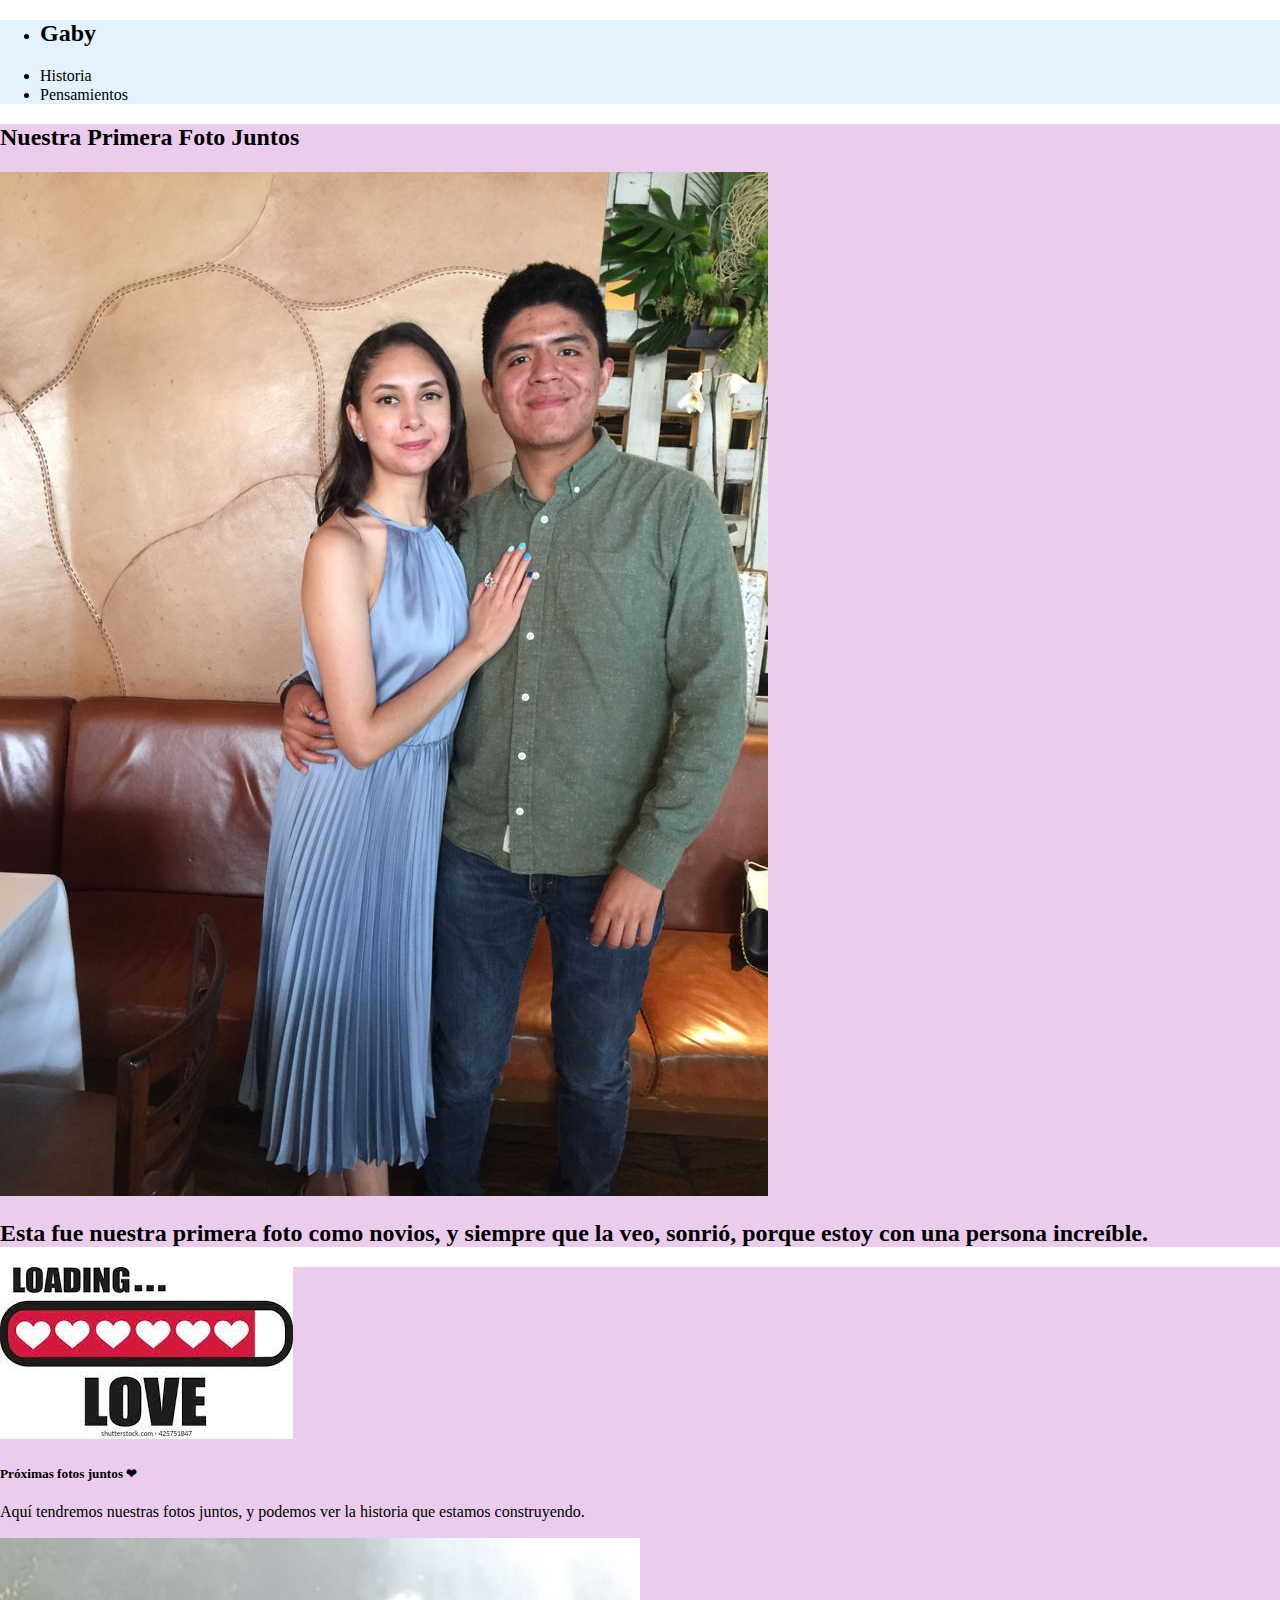
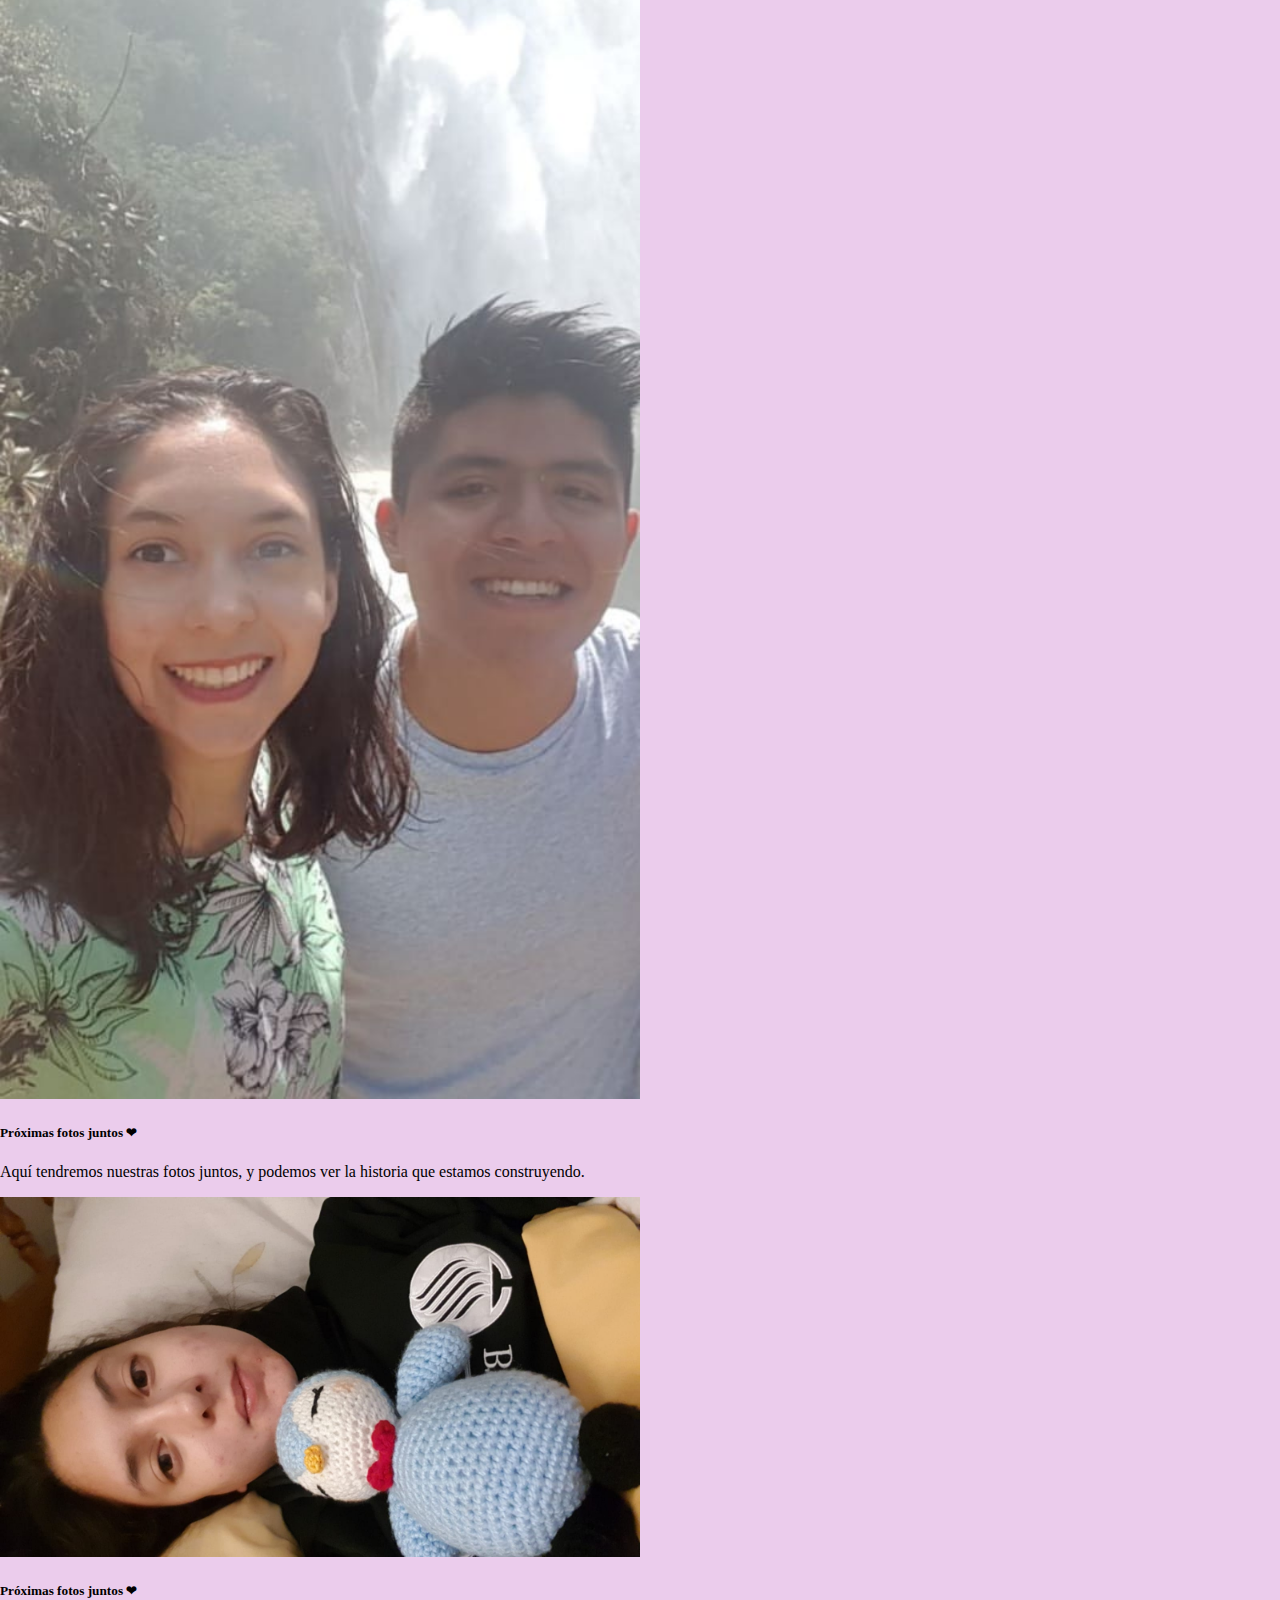
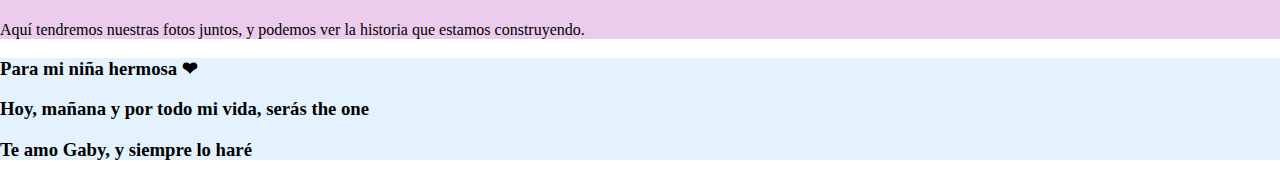
<file: index.html>
<!DOCTYPE html>
<html lang="en">
<head>
    <meta charset="UTF-8">
    <meta http-equiv="X-UA-Compatible" content="IE=edge">
    <meta name="viewport" content="width=device-width, initial-scale=1.0">
    <link rel="stylesheet" href="./public/css/reset.css">
    <link href="https://cdn.jsdelivr.net/npm/bootstrap@5.1.3/dist/css/bootstrap.min.css" rel="stylesheet" integrity="sha384-1BmE4kWBq78iYhFldvKuhfTAU6auU8tT94WrHftjDbrCEXSU1oBoqyl2QvZ6jIW3" crossorigin="anonymous">    
    <title>My Love</title>
</head>
<body>
    <header class="mainHeader">
        <div  style="background-color: #e3f2fd;">

          <nav class="navbar navbar-light" style="background-color: #e3f2fd;">
            <!-- Navbar content -->
        <ul class="nav">
            <li>
                <h2 >Gaby </h2>

            </li>
            <li class="nav-item">
              <a class="nav-link active" aria-current="page" href="./public/html/historia.html">Historia</a>
            </li>
            <li class="nav-item">
              <a class="nav-link" href="./public/html/pensamientos.html">Pensamientos</a>
            </li>
           
          </ul>
        </nav>
    </div>

    </header>

    <div class="text-center" style="background-color: #ebccec;">
        <h2>Nuestra Primera Foto Juntos</h2>
        <img src="./public/css/images/foto.jpg" class="img-fluid" alt="Imagén de una pareja">
        <h2>Esta fue nuestra primera foto como novios, y siempre que la veo, sonrió, porque estoy con una persona increíble.</h2>
    </div>

    
    <div class="card-group" style="background-color: #ebccec">
        <div class="card" style="background-color: #ebccec">
          <img src="./public/css/images/download.jpg" class="card-img-top" alt="...">
          <div class="card-body">
            <h5 class="card-title">Próximas fotos juntos ❤</h5>
            <p class="card-text">Aquí tendremos nuestras fotos juntos, y podemos ver la historia que estamos construyendo.</p>
          </div>
        </div>
        <div class="card" style="background-color: #ebccec">
          <img src="./public/css/images/Cascadas.jpeg" class="card-img-top" alt="..."  style="width: 50%">
          <div class="card-body">
            <h5 class="card-title">Próximas fotos juntos ❤</h5>
            <p class="card-text">Aquí tendremos nuestras fotos juntos, y podemos ver la historia que estamos construyendo.</p>
          </div>
        </div>
        <div class="card" style="background-color: #ebccec">
          <img src="./public/css/images/MiNiñaConDanielJr.jpeg" class="card-img-top" alt="..." width="50%">
          <div class="card-body">
            <h5 class="card-title">Próximas fotos juntos ❤</h5>
            <p class="card-text">Aquí tendremos nuestras fotos juntos, y podemos ver la historia que estamos construyendo.</p>
          </div>
        </div>
      </div>

      <div class="text-center" style="background-color: #e3f2fd;">

  
      <h3> Para mi niña hermosa ❤</h3>
      <h3> Hoy, mañana y por todo mi vida, serás the one</h3>
      <h3> Te amo Gaby, y siempre lo haré</h3>


    </div>

   
</body>
</html>
</file>
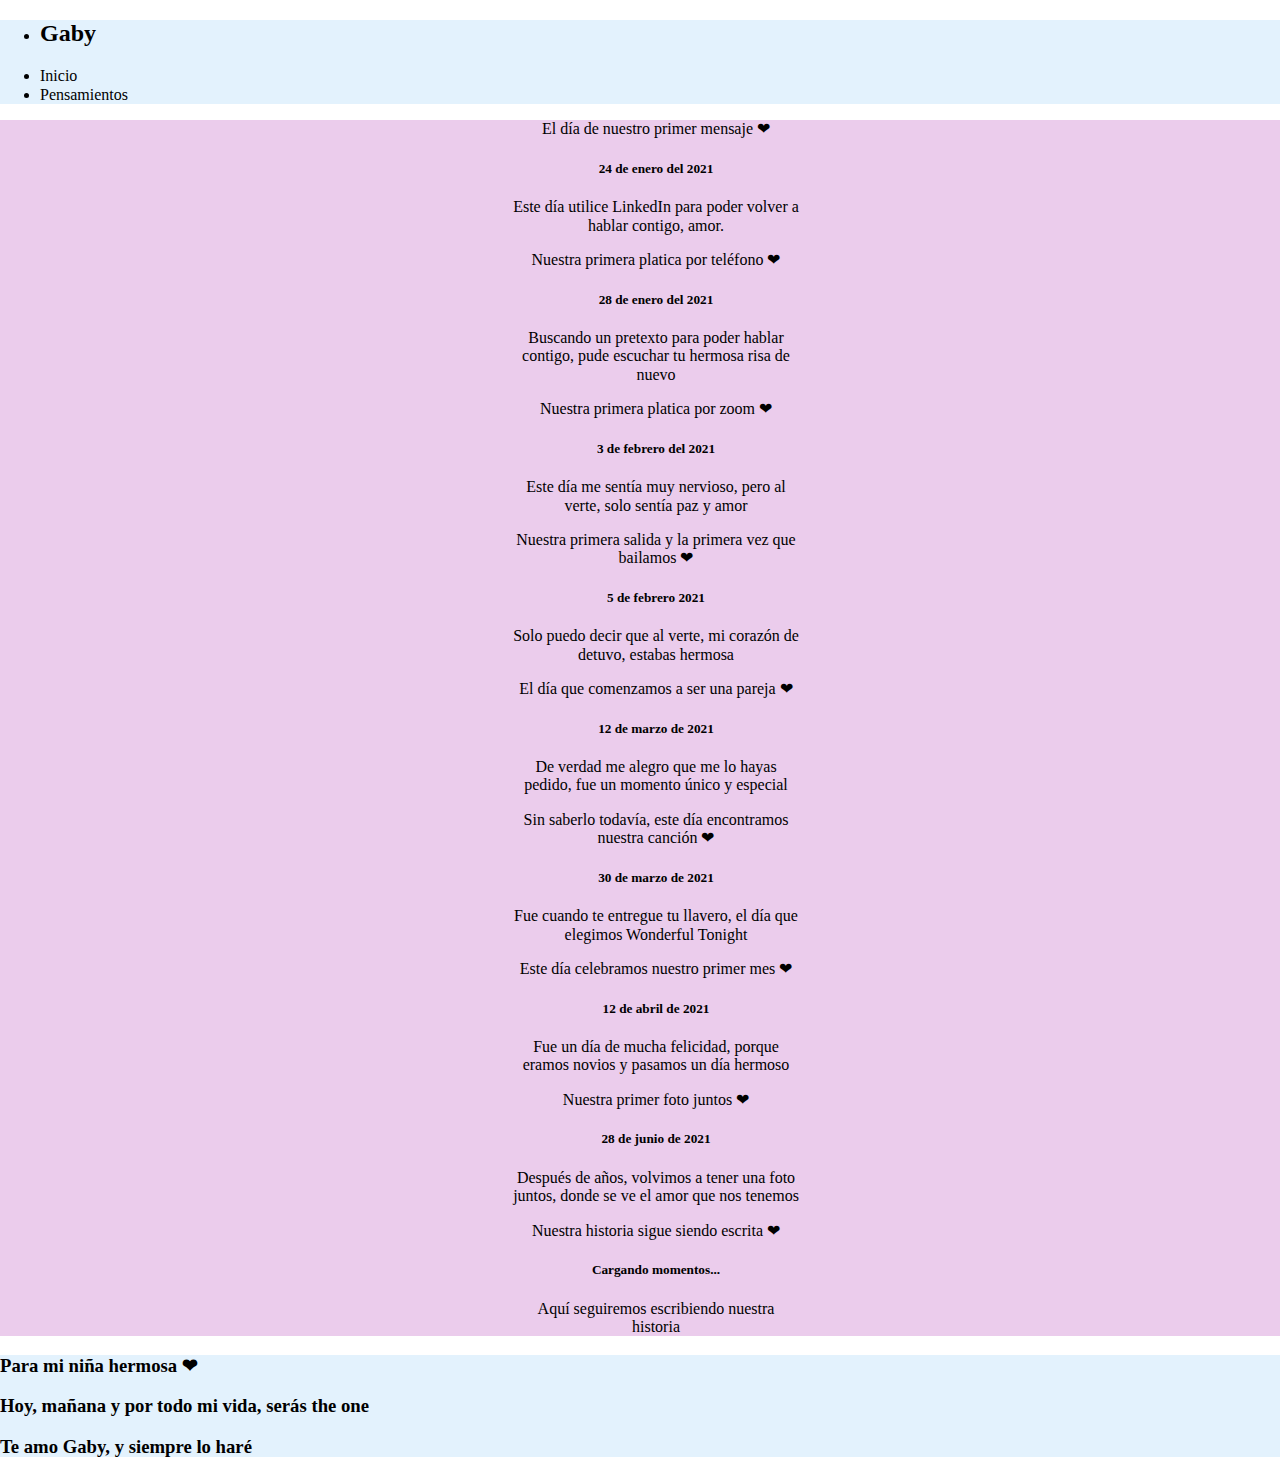
<file: public/html/historia.html>
<!DOCTYPE html>
<html lang="en">
<head>
    <meta charset="UTF-8">
    <meta http-equiv="X-UA-Compatible" content="IE=edge">
    <meta name="viewport" content="width=device-width, initial-scale=1.0">
    <link rel="stylesheet" href="/public/css/reset.css">
    <link href="https://cdn.jsdelivr.net/npm/bootstrap@5.1.3/dist/css/bootstrap.min.css" rel="stylesheet" integrity="sha384-1BmE4kWBq78iYhFldvKuhfTAU6auU8tT94WrHftjDbrCEXSU1oBoqyl2QvZ6jIW3" crossorigin="anonymous"> 
    <link rel="stylesheet" href="../css/stylesheet.css">   
    <title>Historia</title>
</head>
<body>
  <header class="mainHeader">
    <div  style="background-color: #e3f2fd;">

      <nav class="navbar navbar-light" style="background-color: #e3f2fd;">
        <!-- Navbar content -->
    <ul class="nav">
        <li>
            <h2 >Gaby </h2>

        </li>
        <li class="nav-item">
          <a class="nav-link active" aria-current="page" href="../../index.html">Inicio</a>
        </li>
        <li class="nav-item">
          <a class="nav-link" href="../html/pensamientos.html">Pensamientos</a>
        </li>
       
      </ul>
    </nav>
</div>

</header>


<div class= "table" class="text-center" style="background-color: #ebccec;" >
    <div class="card text-dark bg-info mb-3" style="max-width: 18rem;">
      <div class="card-header"> El día de nuestro primer mensaje ❤</div>
      <div class="card-body">
        <h5 class="card-title">24 de enero del 2021</h5>
        <p class="card-text">Este día utilice LinkedIn para poder volver a hablar contigo, amor.</p>
      </div>
    </div>
    <div class="card text-dark bg-info mb-3" style="max-width: 18rem;">
      <div class="card-header">Nuestra primera platica por teléfono ❤</div>
      <div class="card-body">
        <h5 class="card-title">28 de enero del 2021</h5>
        <p class="card-text">Buscando un pretexto para poder hablar contigo, pude escuchar tu hermosa risa de nuevo</p>
      </div>
    </div>
    <div class="card text-dark bg-info mb-3" style="max-width: 18rem;">
      <div class="card-header">Nuestra primera platica por zoom ❤</div>
      <div class="card-body">
        <h5 class="card-title">3 de febrero del 2021</h5>
        <p class="card-text">Este día me sentía muy nervioso, pero al verte, solo sentía paz y amor</p>
      </div>
    </div>
    <div class="card text-dark bg-info mb-3" style="max-width: 18rem;">
      <div class="card-header">Nuestra primera salida y la primera vez que bailamos ❤</div>
      <div class="card-body">
        <h5 class="card-title">5 de febrero 2021</h5>
        <p class="card-text">Solo puedo decir que al verte, mi corazón de detuvo, estabas hermosa</p>
      </div>
    </div>
    <div class="card text-dark bg-info mb-3" style="max-width: 18rem;">
      <div class="card-header"> El día que comenzamos a ser una pareja ❤</div>
      <div class="card-body">
        <h5 class="card-title">12 de marzo de 2021</h5>
        <p class="card-text">De verdad me alegro que me lo hayas pedido, fue un momento único y especial</p>
      </div>
    </div>
    <div class="card text-dark bg-info mb-3" style="max-width: 18rem;">
      <div class="card-header">Sin saberlo todavía, este día encontramos nuestra canción ❤</div>
      <div class="card-body">
        <h5 class="card-title">30 de marzo de 2021</h5>
        <p class="card-text">Fue cuando te entregue tu llavero, el día que elegimos Wonderful Tonight</p>
      </div>
    </div>
    <div class="card text-dark bg-info mb-3" style="max-width: 18rem;">
      <div class="card-header">Este día celebramos nuestro primer mes ❤</div>
      <div class="card-body">
        <h5 class="card-title">12 de abril de 2021</h5>
        <p class="card-text">Fue un día de mucha felicidad, porque eramos novios y pasamos un día hermoso</p>
      </div>
    </div>
    <div class="card text-dark bg-info mb-3" style="max-width: 18rem;">
      <div class="card-header">Nuestra primer foto juntos ❤</div>
      <div class="card-body">
        <h5 class="card-title">28 de junio de 2021</h5>
        <p class="card-text">Después de años, volvimos a tener una foto juntos, donde se ve el amor que nos tenemos</p>
      </div>
    </div>
    <div class="card text-dark bg-info mb-3" style="max-width: 18rem;">
      <div class="card-header">Nuestra historia sigue siendo escrita ❤</div>
      <div class="card-body">
        <h5 class="card-title">Cargando momentos...</h5>
        <p class="card-text">Aquí seguiremos escribiendo nuestra historia</p>
      </div>
    </div>
  
</div>


<div class="text-center" style="background-color: #e3f2fd;">

  
  <h3> Para mi niña hermosa ❤</h3>
  <h3> Hoy, mañana y por todo mi vida, serás the one</h3>
  <h3> Te amo Gaby, y siempre lo haré</h3>


</div>


</footer>
</body>
</html>
</file>
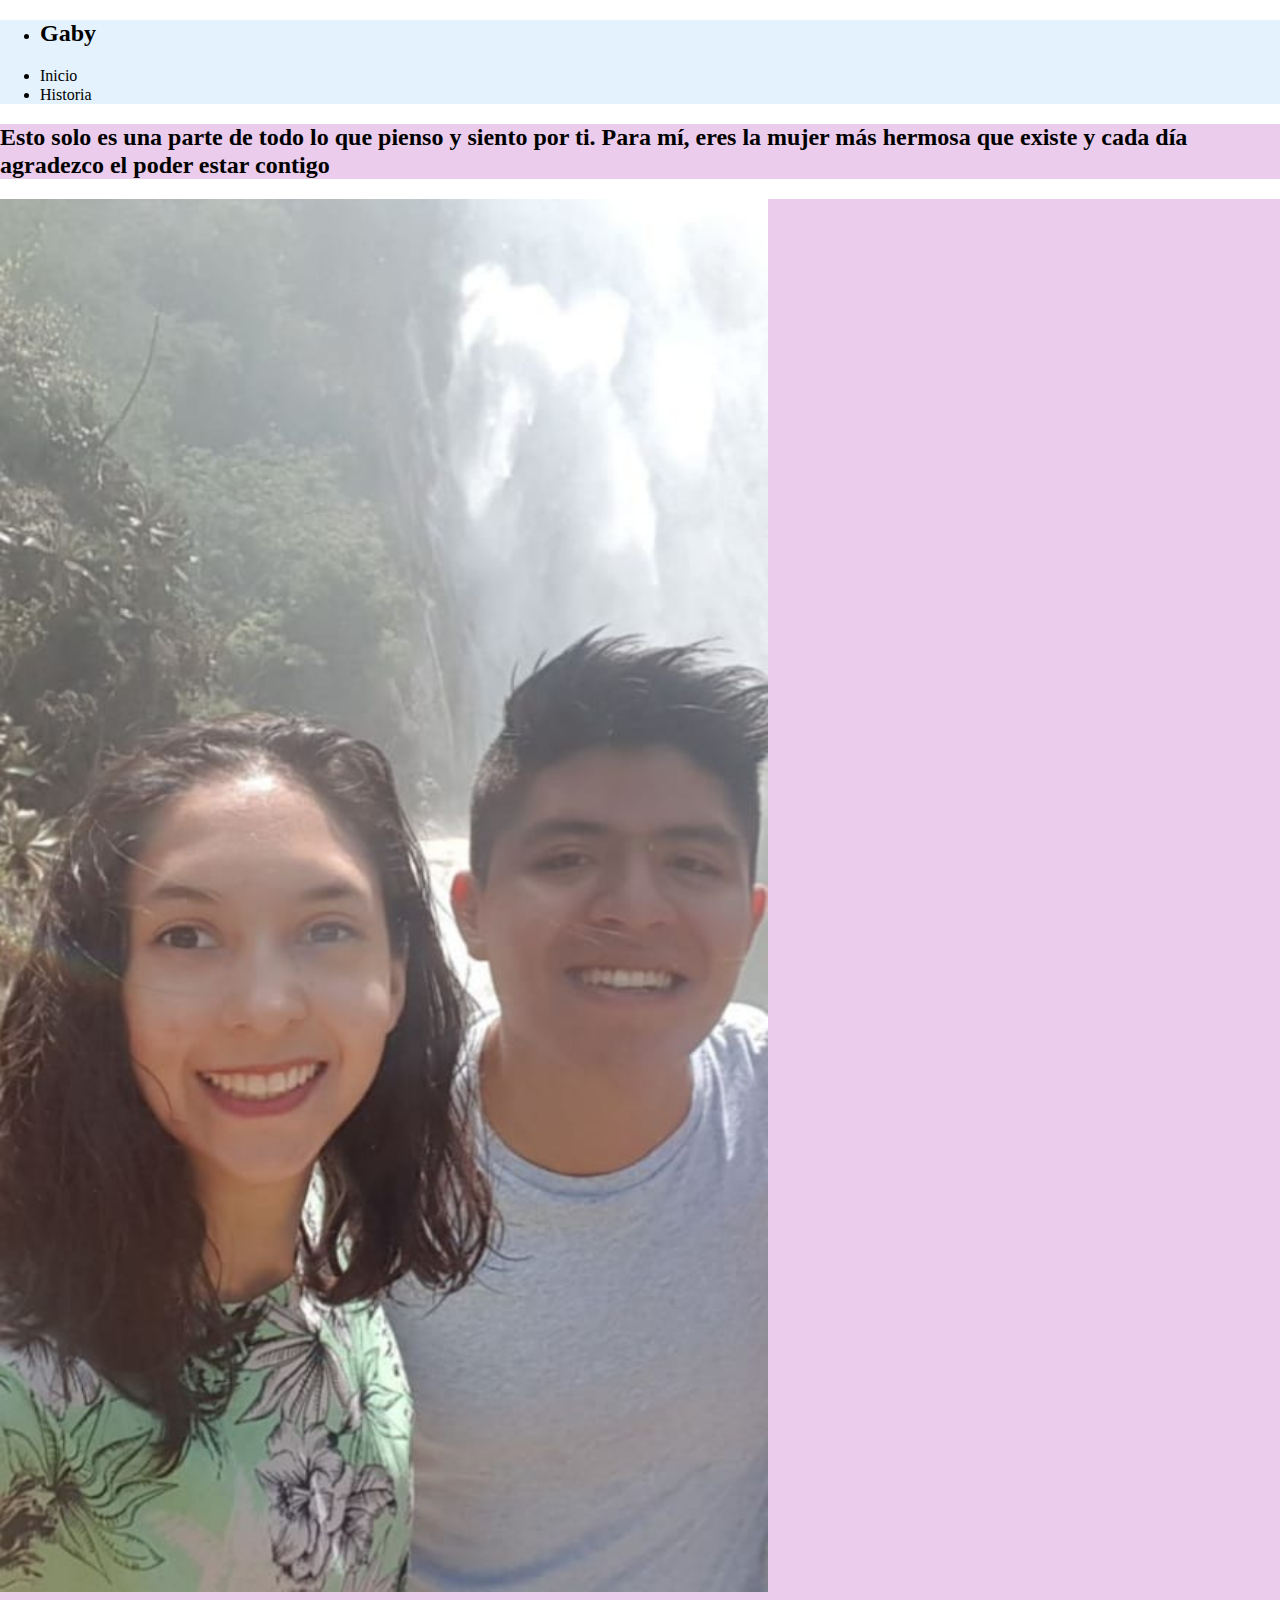
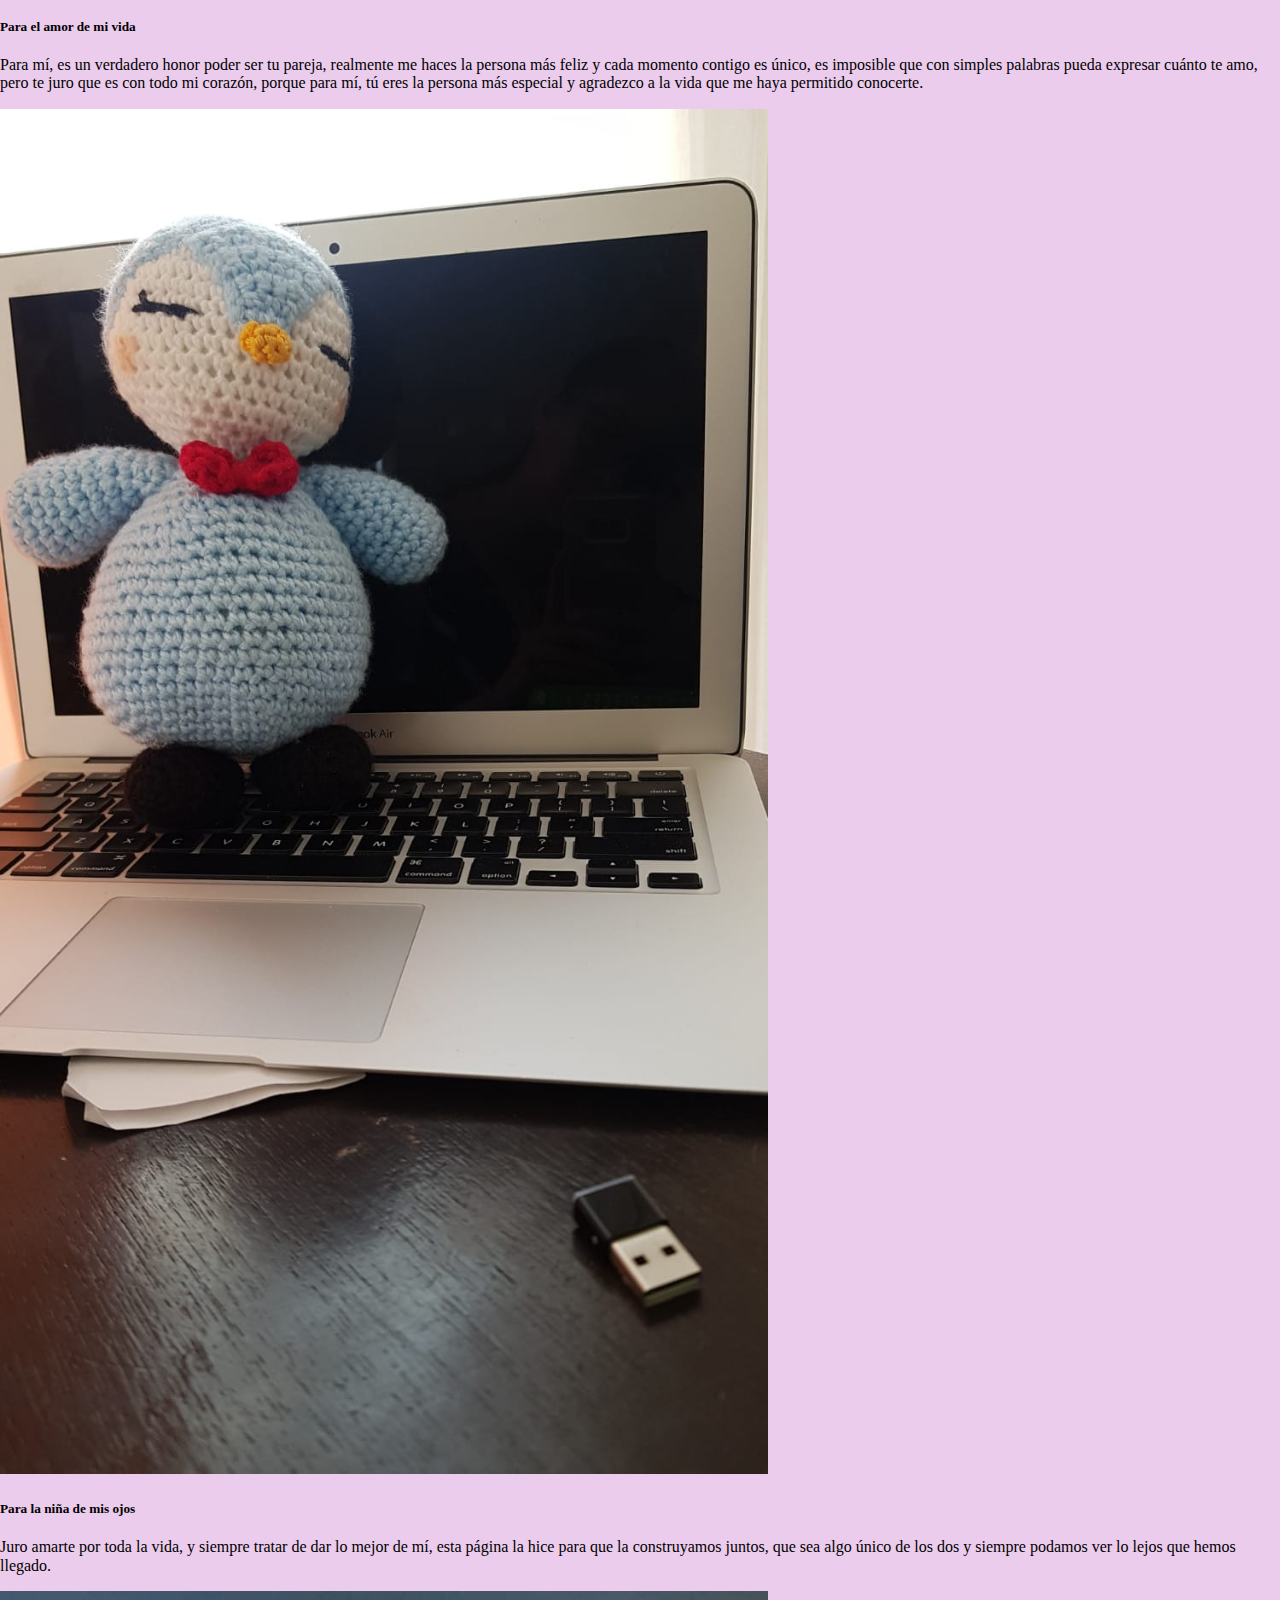
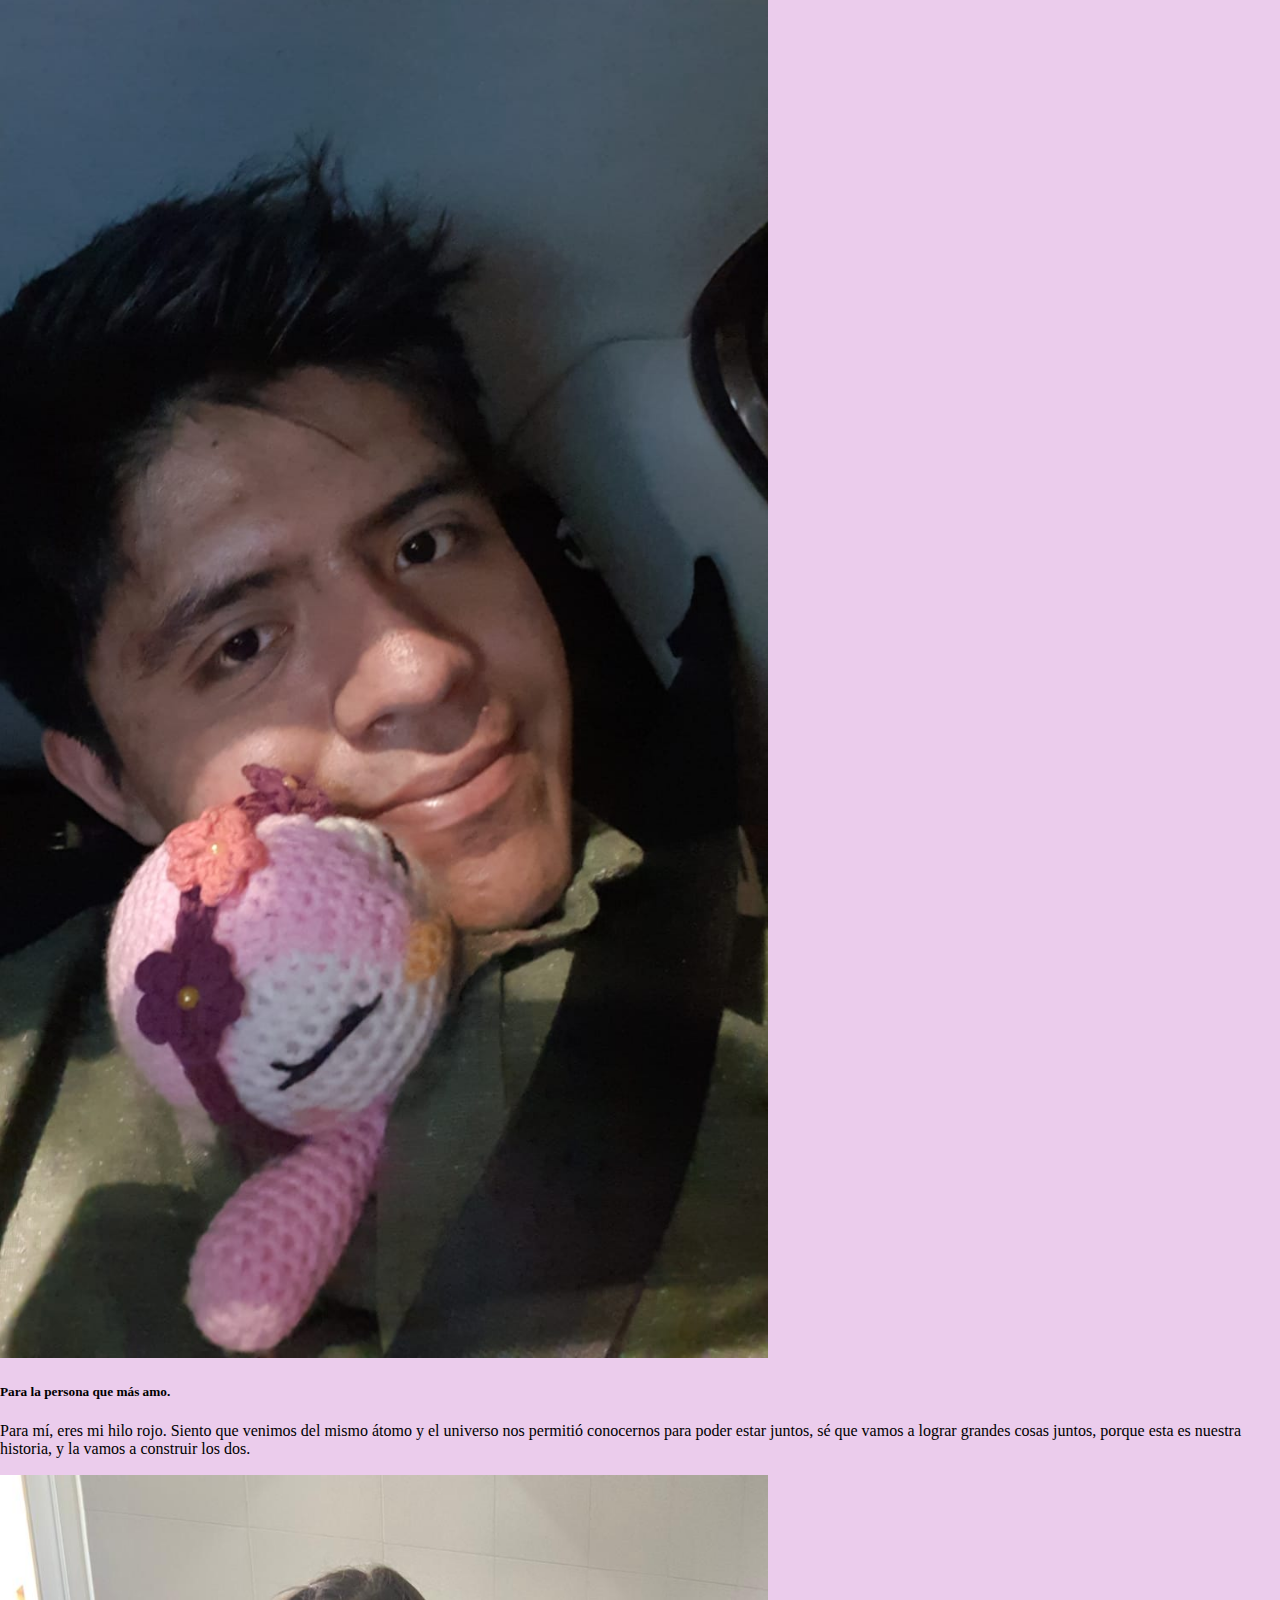
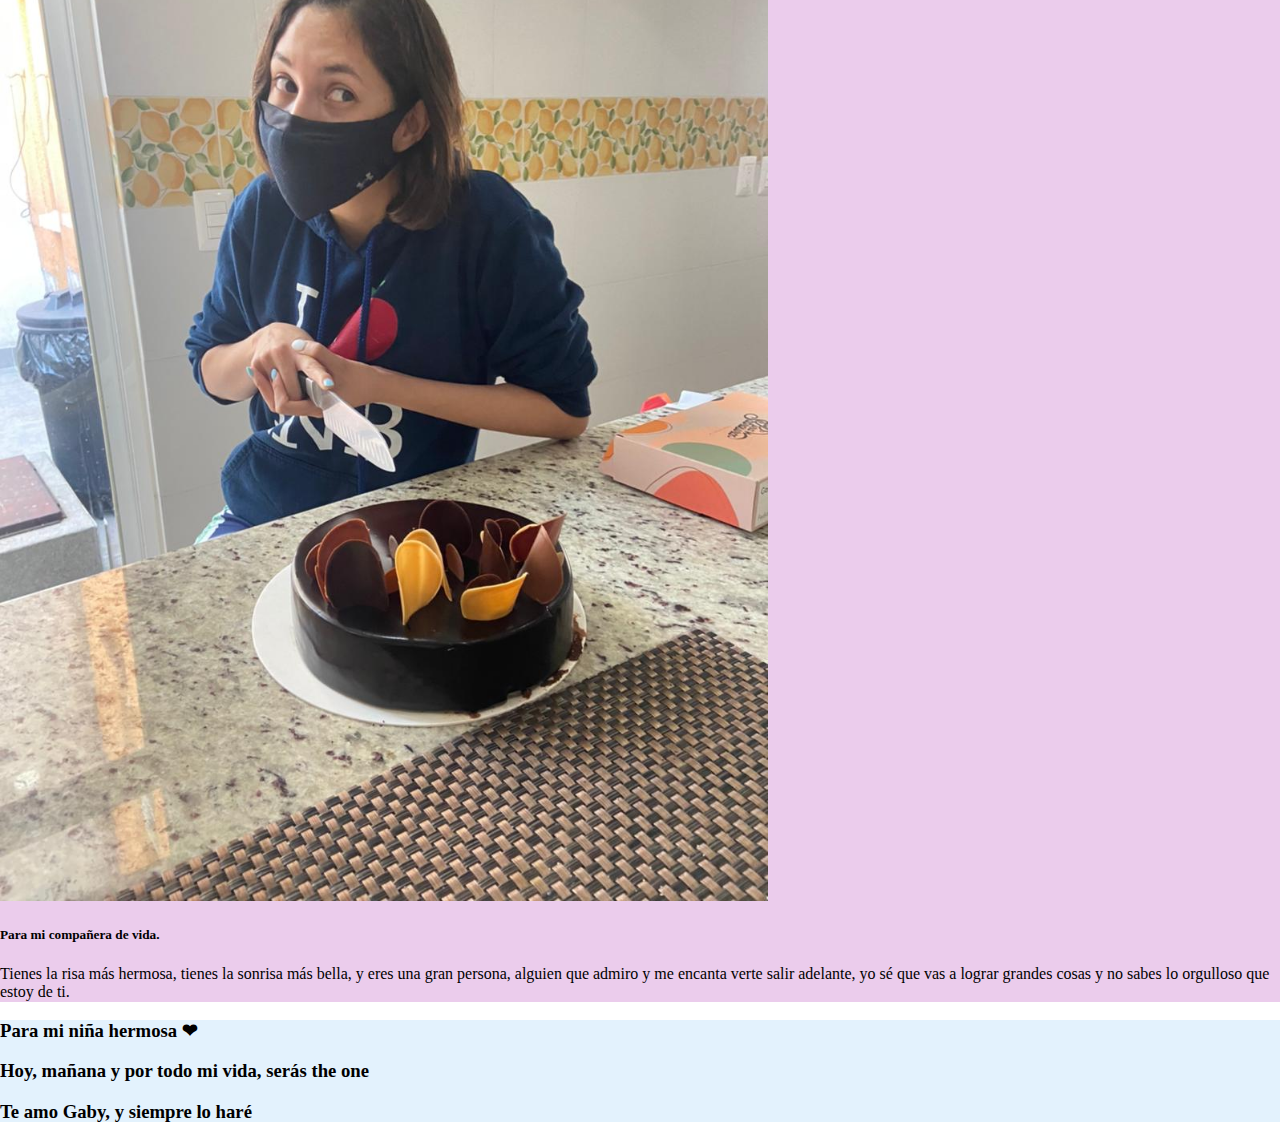
<file: public/html/pensamientos.html>
<!DOCTYPE html>
<html lang="en">
<head>
    <meta charset="UTF-8">
    <meta http-equiv="X-UA-Compatible" content="IE=edge">
    <meta name="viewport" content="width=device-width, initial-scale=1.0">
    <link rel="stylesheet" href="../css/reset.css">
    <link rel="stylesheet" href="../css/stylesheet.css">
    <link href="https://cdn.jsdelivr.net/npm/bootstrap@5.1.3/dist/css/bootstrap.min.css" rel="stylesheet" integrity="sha384-1BmE4kWBq78iYhFldvKuhfTAU6auU8tT94WrHftjDbrCEXSU1oBoqyl2QvZ6jIW3" crossorigin="anonymous"> 

    <title>My Love</title>
</head>
<body>
    <header class="mainHeader">
        <div  style="background-color: #e3f2fd;">
    
          <nav class="navbar navbar-light" style="background-color: #e3f2fd;">
            <!-- Navbar content -->
        <ul class="nav">
            <li>
                <h2 >Gaby </h2>
    
            </li>
            <li class="nav-item">
              <a class="nav-link active" aria-current="page" href="../../index.html">Inicio</a>
            </li>
            <li class="nav-item">
              <a class="nav-link" href="../html/historia.html">Historia</a>
            </li>
           
          </ul>
        </nav>
    </div>
    
    </header>
<div class="text-center" style="background-color: #ebccec;">
    <h2>Esto solo es una parte de todo lo que pienso y siento por ti. Para mí, eres la mujer más hermosa que existe y cada día agradezco el poder estar contigo</h2>
</div>


    <div class="row row-cols-1 row-cols-md-2 g-4" style="background-color: #ebccec;">
        <div class="col">
          <div class="card">
            <img src="../css/images/Cascadas.jpeg" class="card-img-top" alt="..." style="width: 60%" class="text-center">
            <div class="card-body">
              <h5 class="card-title">Para el amor de mi vida</h5>
              <p class="card-text">Para mí, es un verdadero honor poder ser tu pareja, realmente me haces la persona más feliz y cada momento contigo es único,
                es imposible que con simples palabras pueda expresar cuánto te amo, pero te juro que es con todo mi corazón, porque para mí,
                tú eres la persona más especial y agradezco a la vida que me haya permitido conocerte.</p>
            </div>
          </div>
        </div>
        <div class="col">
          <div class="card">
            <img src="../css/images/danielJr.jpeg" class="card-img-top" alt="..." style="width: 60%" class="text-center">
            <div class="card-body">
              <h5 class="card-title">Para la niña de mis ojos</h5>
              <p class="card-text">Juro amarte por toda la vida, y siempre tratar de dar lo mejor de mí, esta página la hice para que la construyamos juntos, que sea
                algo único de los dos y siempre podamos ver lo lejos que hemos llegado.</p>
            </div>
          </div>
        </div>
        <div class="col">
          <div class="card">
            <img src="../css/images/GabyJr.jpeg" class="card-img-top" alt="..." style="width: 60%" class="text-center">
            <div class="card-body">
              <h5 class="card-title">Para la persona que más amo.</h5>
              <p class="card-text">Para mí, eres mi hilo rojo. Siento que venimos del mismo átomo y el universo nos permitió conocernos para poder estar juntos,
                sé que vamos a lograr grandes cosas juntos, porque esta es nuestra historia, y la vamos a construir los dos.</p>
            </div>
          </div>
        </div>
        <div class="col">
          <div class="card">
            <img src="../css/images/pastelito.jpeg" class="card-img-top" alt="..." style="width: 60%" class="text-center">
            <div class="card-body">
              <h5 class="card-title">Para mi compañera de vida.</h5>
              <p class="card-text"> Tienes la risa más hermosa, tienes la sonrisa más bella, y eres una gran persona, alguien que admiro y me encanta verte salir adelante,
                yo sé que vas a lograr grandes cosas y no sabes lo orgulloso que estoy de ti.</p>
            </div>
          </div>
        </div>
      </div>

 



<footer class="footer">
    <div class="text-center" style="background-color: #e3f2fd;">

  
        <h3> Para mi niña hermosa ❤</h3>
        <h3> Hoy, mañana y por todo mi vida, serás the one</h3>
        <h3> Te amo Gaby, y siempre lo haré</h3>
  
  
      </div>
  
</footer>
</body>
</html>
</file>
<file: public/css/stylesheet.css>
.table{
  text-align: center;
  align-items: center;
  padding-left: 40%;
}
</file>
